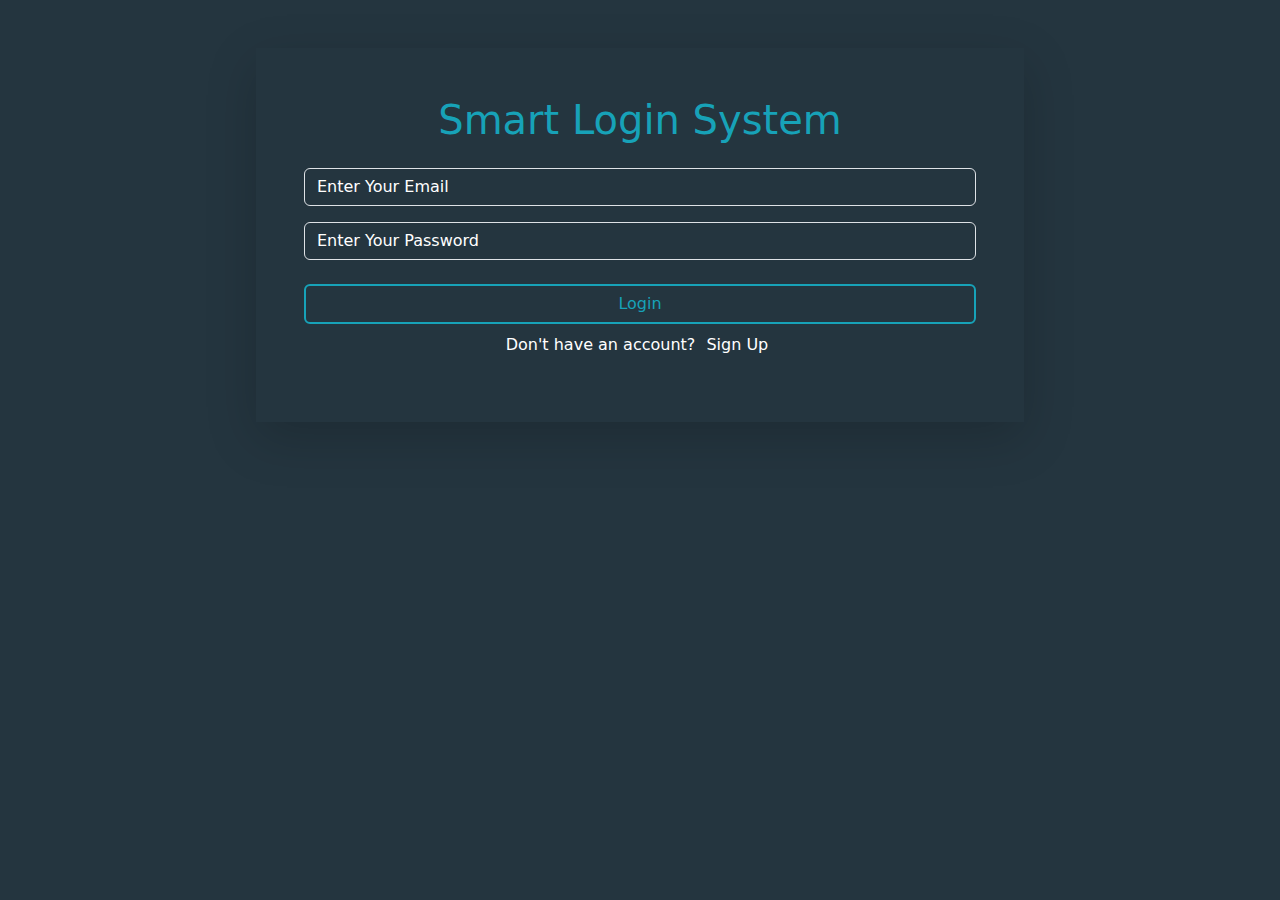
<file: index.html>
<!DOCTYPE html>
<html lang="en">
<head>
    <meta charset="UTF-8">
    <meta name="viewport" content="width=device-width, initial-scale=1.0">
    <title>Document</title>
    <link rel="stylesheet" href="bootstrap-5.3.3-dist/css/bootstrap.min.css">
    <link rel="stylesheet" href="css/login.css">
    
</head>
<body>
    <section class="my-5 w-60 mx-auto text-center shadow-lg p-5">
        <div class="text-white">
            <h1 class="mb-4">Smart Login System</h1>
            <input type="text" class="form-control mb-3" placeholder="Enter Your Email" id="email">
            <input type="password" class="form-control mb-3" placeholder="Enter Your Password" id="password">
            <p class="text-danger d-none" id="msg">All inputs are required</p>
            <p class="text-danger d-none" id="msg2">incorrect email or password</p>
            <button class="form-control mt-4 mb-2" id="login">Login</button>
            <p><span>Don't have an account?</span> <button class="bg-white border-0" id="signup">Sign Up</button></p>
        </div>

    </section>


    <script src="js/login.js"></script>
    <script src="bootstrap-5.3.3-dist/js/bootstrap.bundle.min.js"></script>
</body>
</html>
</file>
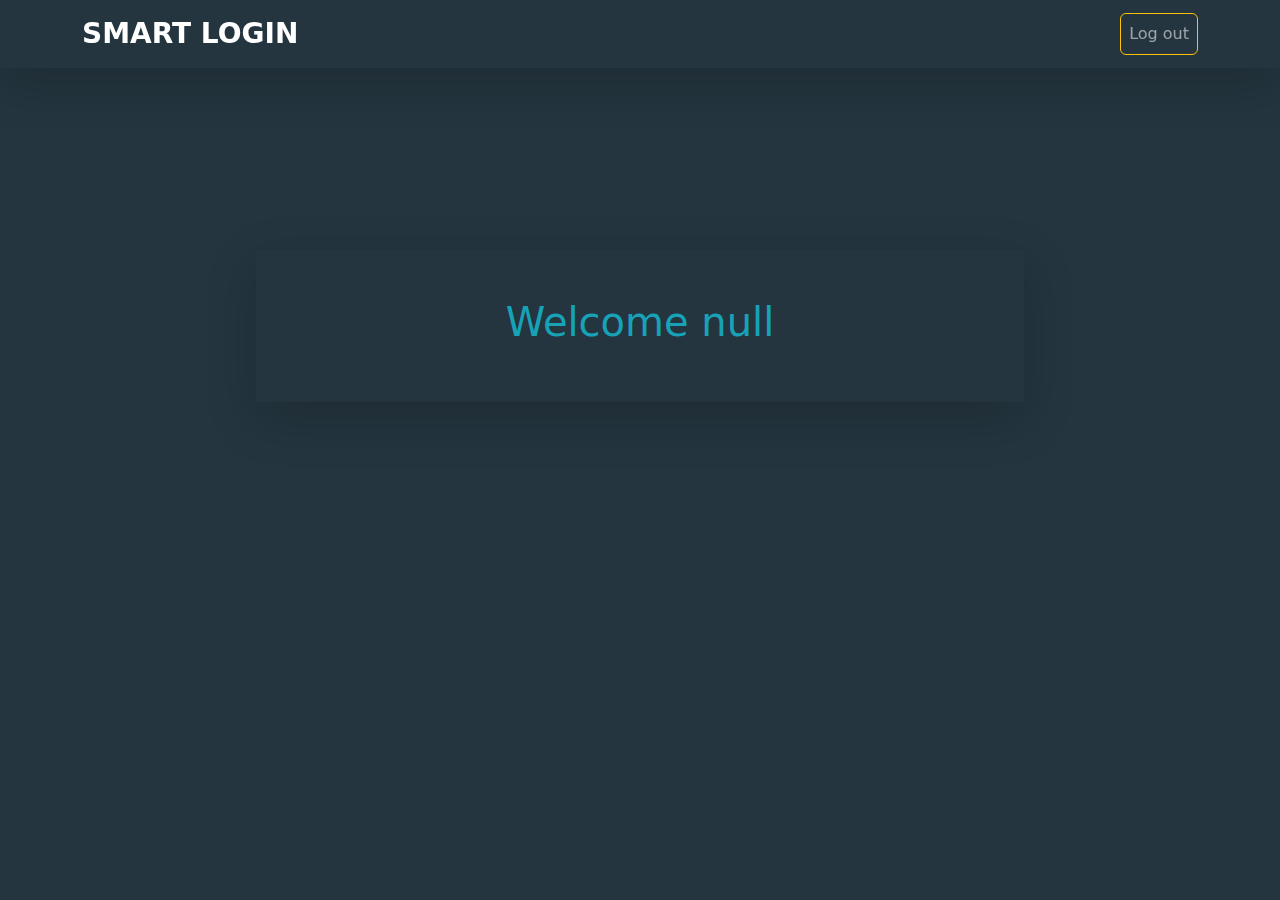
<file: home.html>
<!DOCTYPE html>
<html lang="en">
<head>
    <meta charset="UTF-8">
    <meta name="viewport" content="width=device-width, initial-scale=1.0">
    <title>Document</title>
    <link rel="stylesheet" href="bootstrap-5.3.3-dist/css/bootstrap.min.css">
    <link rel="stylesheet" href="css/home.css">
    
</head>
<body>
    
    <nav class="navbar navbar-expand-lg nav-bg fixed-top navbar-dark shadow-lg">
        <div class="container ">
          <a class="navbar-brand fs-3 fw-bold " >SMART LOGIN</a>
          <button class="navbar-toggler" type="button" data-bs-toggle="collapse" data-bs-target="#navbarSupportedContent" aria-controls="navbarSupportedContent" aria-expanded="false" aria-label="Toggle navigation">
            <span class="navbar-toggler-icon"></span>
          </button>
          <div class="collapse navbar-collapse" id="navbarSupportedContent">
            <ul class="navbar-nav ms-auto mb-2 mb-lg-0 text-white">

              <li class="nav-item position-relative unl">
                <a class="nav-link mybtn rounded" href="index.html" id="logout">Log out
                </a>
              </li>
             
            </ul>
           
          </div>
        </div>
      </nav>
    
    <section class=" container w-60 mx-auto text-center shadow-lg p-5"id="welcomeMsg">

        

    </section>

    <script src="js/home.js"></script>
    <script src="bootstrap-5.3.3-dist/js/bootstrap.bundle.min.js"></script>
</body>
</html>
</file>
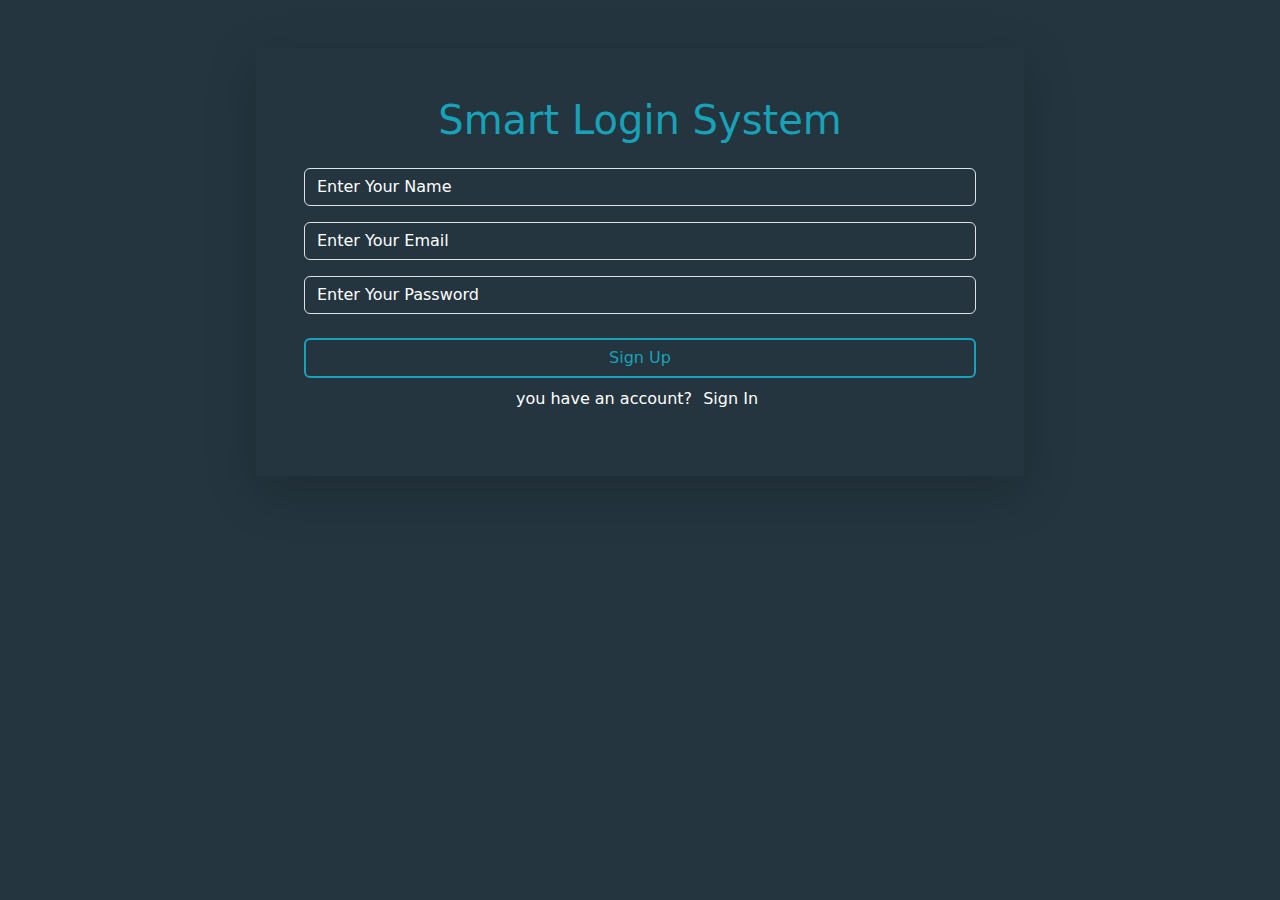
<file: signup.html>
<!DOCTYPE html>
<html lang="en">
<head>
    <meta charset="UTF-8">
    <meta name="viewport" content="width=device-width, initial-scale=1.0">
    <title>Document</title>
    <link rel="stylesheet" href="bootstrap-5.3.3-dist/css/bootstrap.min.css">
    <link rel="stylesheet" href="css/signup.css">
</head>
<body>
    <section class="my-5 w-60 mx-auto text-center shadow-lg p-5">
        <div class="text-white">
            <h1 class="mb-4">Smart Login System</h1>
            <input type="text" class="form-control mb-3" placeholder="Enter Your Name" id="userName">
            <input type="text" class="form-control mb-3" placeholder="Enter Your Email" id="userEmail">
            <input type="password" class="form-control mb-3" placeholder="Enter Your Password" id="userPassword">
            <p class="text-danger d-none" id="msg3">All inputs are required</p>
            <p class="text-danger d-none" id="msg4">Email Already Exists</p>
            <p class="text-success fs-5 d-none" id="msg5">Success</p>
            <button class="form-control mt-4 mb-2" id="signup">Sign Up</button>
            <p><span>you have an account?</span> <button class="bg-white border-0" id="signin">Sign In</button></p>
        </div>

    </section>

    



    <script src="js/signup.js"></script>
    <script src="bootstrap-5.3.3-dist/js/bootstrap.bundle.min.js"></script>
</body>
</html>
</file>
<file: css/login.css>
body
{
    background-color: #24353F;
}

h1
{
    color: #17A2B8;
}
.w-60
{
    width: 60%;
}

#login
{
    color: #17A2B8;
    background-color: transparent;
    border: #17A2B8 solid 2px;
    transition: 0.3s;
}
#login:hover
{
    background-color:#17A2B8 ;
    color: white;
}
input
{
    background-color: #24353F !important;
    color: white !important;
}

#signup
{
    background-color: transparent !important;
    color: white;
}

#signup:hover
{
    text-decoration: underline;
}



input::placeholder {
    color: white !important;
}
</file>
<file: css/home.css>
body
{
    background-color: #24353F;
}

h1
{
    color: #17A2B8;
}
.w-60
{
    width: 60%;
}

#welcomeMsg
{
    position: relative;
    top: 250px;
}

.mybtn
{
    border: #FFC107 solid 1px;
    transition: 0.3s;
    text-align: center;
}

.mybtn:hover
{
    background-color: #FFC107;
    color: white;
}
</file>
<file: css/signup.css>
body
{
    background-color: #24353F;
}

h1
{
    color: #17A2B8;
}
.w-60
{
    width: 60%;
}

#signup
{
    color: #17A2B8;
    background-color: transparent;
    border: #17A2B8 solid 2px;
    transition: 0.3s;
}
#signup:hover
{
    background-color:#17A2B8 ;
    color: white;
}
input
{
    background-color: #24353F !important;
    color: white !important;
}

#signin
{
    background-color: transparent !important;
    color: white;
}

#signin:hover
{
    text-decoration: underline;
}

input::placeholder {
    color: white !important;
}
</file>
